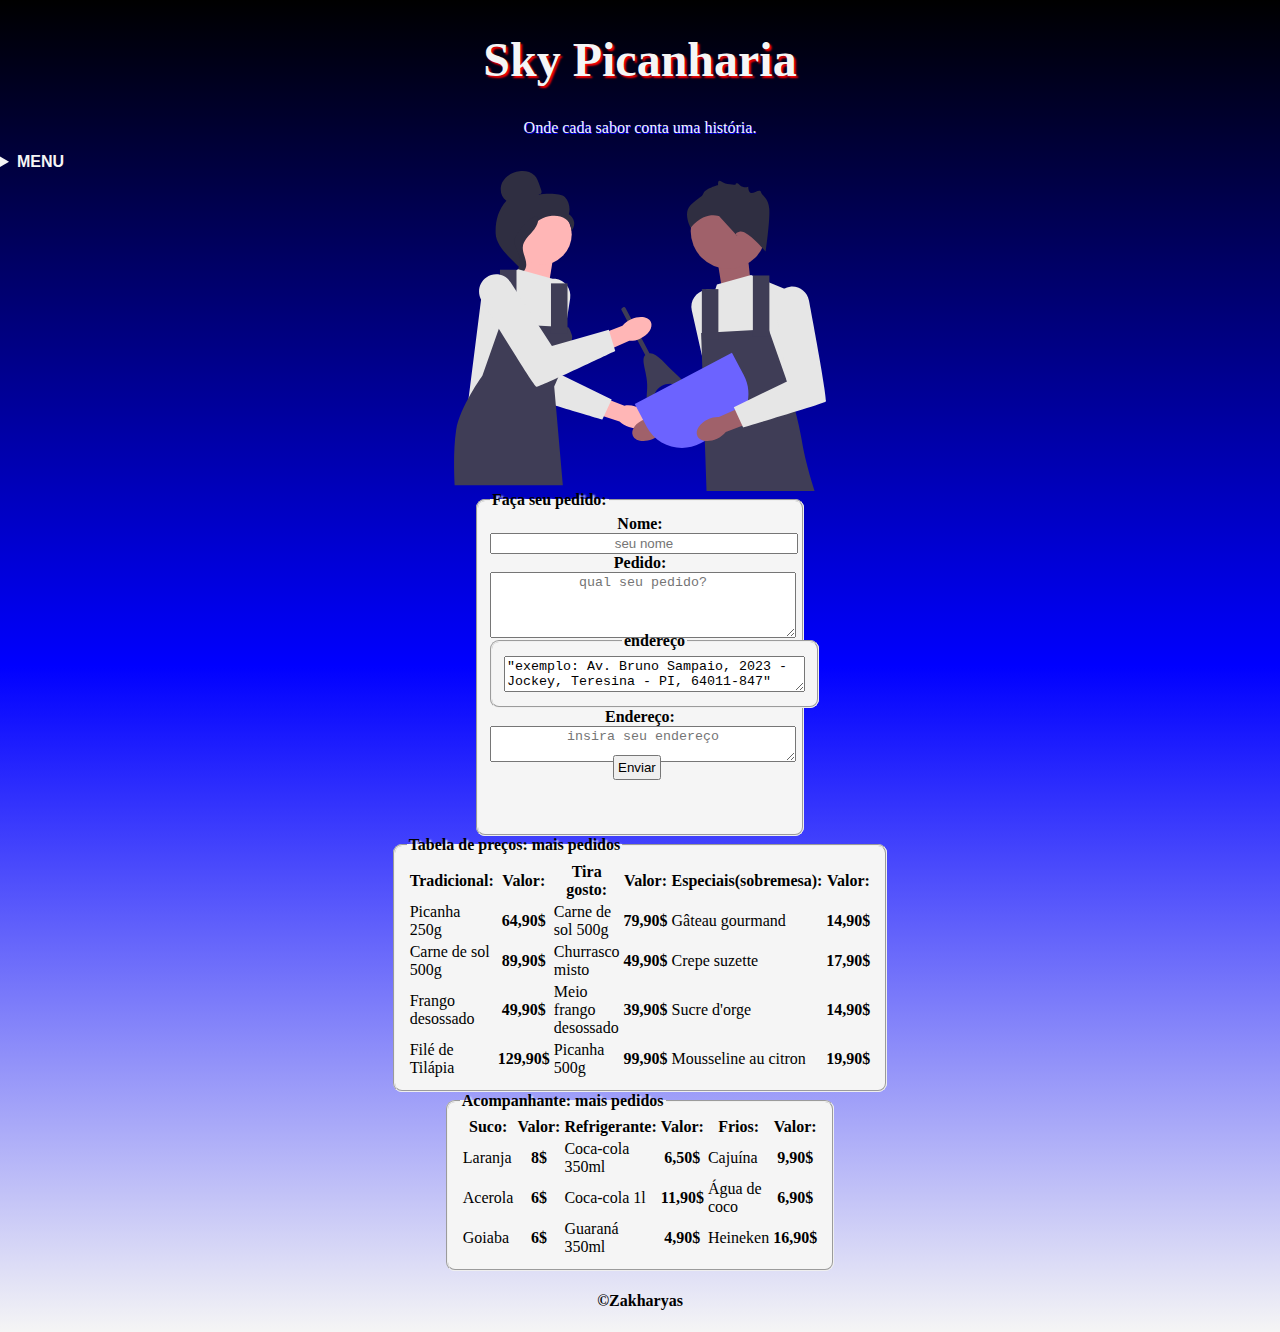
<file: index.html>
<!DOCTYPE html>
<html lang="pt-br">

<head> 
    <meta charset="UTF-8">
    <meta http-equiv="X-UA-Compatible" content="IE=edge">
    <meta name="viewport" content="width=device-width, initial-scale=1.0">
    <link rel="stylesheet" href="style.css"><link rel="shortcut icon" href="Musett-Coffee-Shop-Coffee-Shop.32.png" type="image/x-icon">
    <title>Sky Picanharia</title>
</head>

<body>
    <h1>Sky Picanharia</h1>
    <div class="p"><p>Onde cada sabor conta uma história.</p></div>
    <div class="home"><details><summary>MENU</summary>
        <li><a href="index.html">restaurante</a></li>
        <li><a href="hamburgueria.html">hamburgueria</a></li>
        <li><a href="#">agenda</a></li>
        <li><a href="#">contato</a></li>
        <li><a href="#">pedidos</a></li>
        <li><a href="#">delivery</a></li>
    </details>
    </div>
    <div class="img"><img src="foto.svg.svg" alt="imagem de culinária" class="img"></div>
    <form action="#" method="post">
        <fieldset style="height: 325px;">
            <legend><b>Faça seu pedido:</b></legend>
            <div class="nome">
                <label for="nome"><b>Nome:</b></label>
                <input type="text" id="nome" placeholder="seu nome" required class="nome">
            </div>
            <div class="pedido">
                <label for="pedido"><b>Pedido:</b></label><textarea id="pedido" cols="35" rows="3" placeholder="qual seu pedido?"required class="pedido"></textarea>
            </div>
<br>
            <div class="endereço">
                <fieldset>
                    <legend><b>endereço</b></legend>
                <textarea id="endereço" cols="35" rows="2">"exemplo: Av. Bruno Sampaio, 2023 - Jockey, Teresina - PI, 64011-847"
                </textarea>
            </fieldset>
                <label for="endereço"><b>Endereço:</b></label><textarea id="endereço" cols="35" rows="2" placeholder="insira seu endereço"required class="endereço"></textarea>
            </div>
<br><br><br><br><br>
            <div class="enviar">
                <input type="submit" value="Enviar" class="enviar">
            </div>
            <br><br>
        </fieldset>
    </form>
    <fieldset>
        <legend><b>Tabela de preços: mais pedidos</b></legend>
        <table>
            <tr>
                <th>Tradicional:</th>
                <th>Valor:</th>
                <th>Tira gosto:</th>
                <th>Valor:</th>
                <th>Especiais(sobremesa):</th>
                <th>Valor:</th>
            </tr>
            <tr>
                <td>Picanha 250g</td>
                <th>64,90$</th>
                <td>Carne de sol 500g</td>
                <th>79,90$</th>
                <td>Gâteau gourmand</td>
                <th>14,90$</th>
            </tr>
            <tr>
                <td>Carne de sol 500g</td>
                <th>89,90$</th>
                <td>Churrasco misto</td>
                <th>49,90$</th>
                <td>Crepe suzette</td>
                <th>17,90$</th>
            </tr>
            <tr>
                <td>Frango desossado</td>
                <th>49,90$</th>
                <td>Meio frango desossado</td>
                <th>39,90$</th>
                <td>Sucre d'orge</td>
                <th>14,90$</th>
            </tr>
            <tr>
                <td>Filé de Tilápia</td>
                <th>129,90$</th>
                <td>Picanha 500g</td>
                <th>99,90$</th>
                <td>Mousseline au citron</td>
                <th>19,90$</th>
            </tr>
        </table>
    </fieldset>
    <fieldset>
        <legend><b>Acompanhante: mais pedidos</b></legend>
        <table>
            <tr>
                <th>Suco:</th>
                <th>Valor:</th>
                <th>Refrigerante:</th>
                <th>Valor:</th>
                <th>Frios:</th>
                <th>Valor:</th>
            </tr>
            <tr>
                <td>Laranja</td>
                <th>8$</th>
                <td>Coca-cola 350ml</td>
                <th>6,50$</th>
                <td>Cajuína</td>
                <th>9,90$</th>
            </tr>
            <tr>
                <td>Acerola</td>
                <th>6$</th>
                <td>Coca-cola 1l</td>
                <th>11,90$</th>
                <td>Água de coco</td>
                <th>6,90$</th>
            </tr>
            <tr>
                <td>Goiaba</td>
                <th>6$</th>
                <td>Guaraná 350ml</td>
                <th>4,90$</th>
                <td>Heineken</td>
                <th>16,90$</th>
            </tr>
        </table>
    </fieldset>
    
<h4>&copy;Zakharyas</h4>
</body>

</html>
</file>
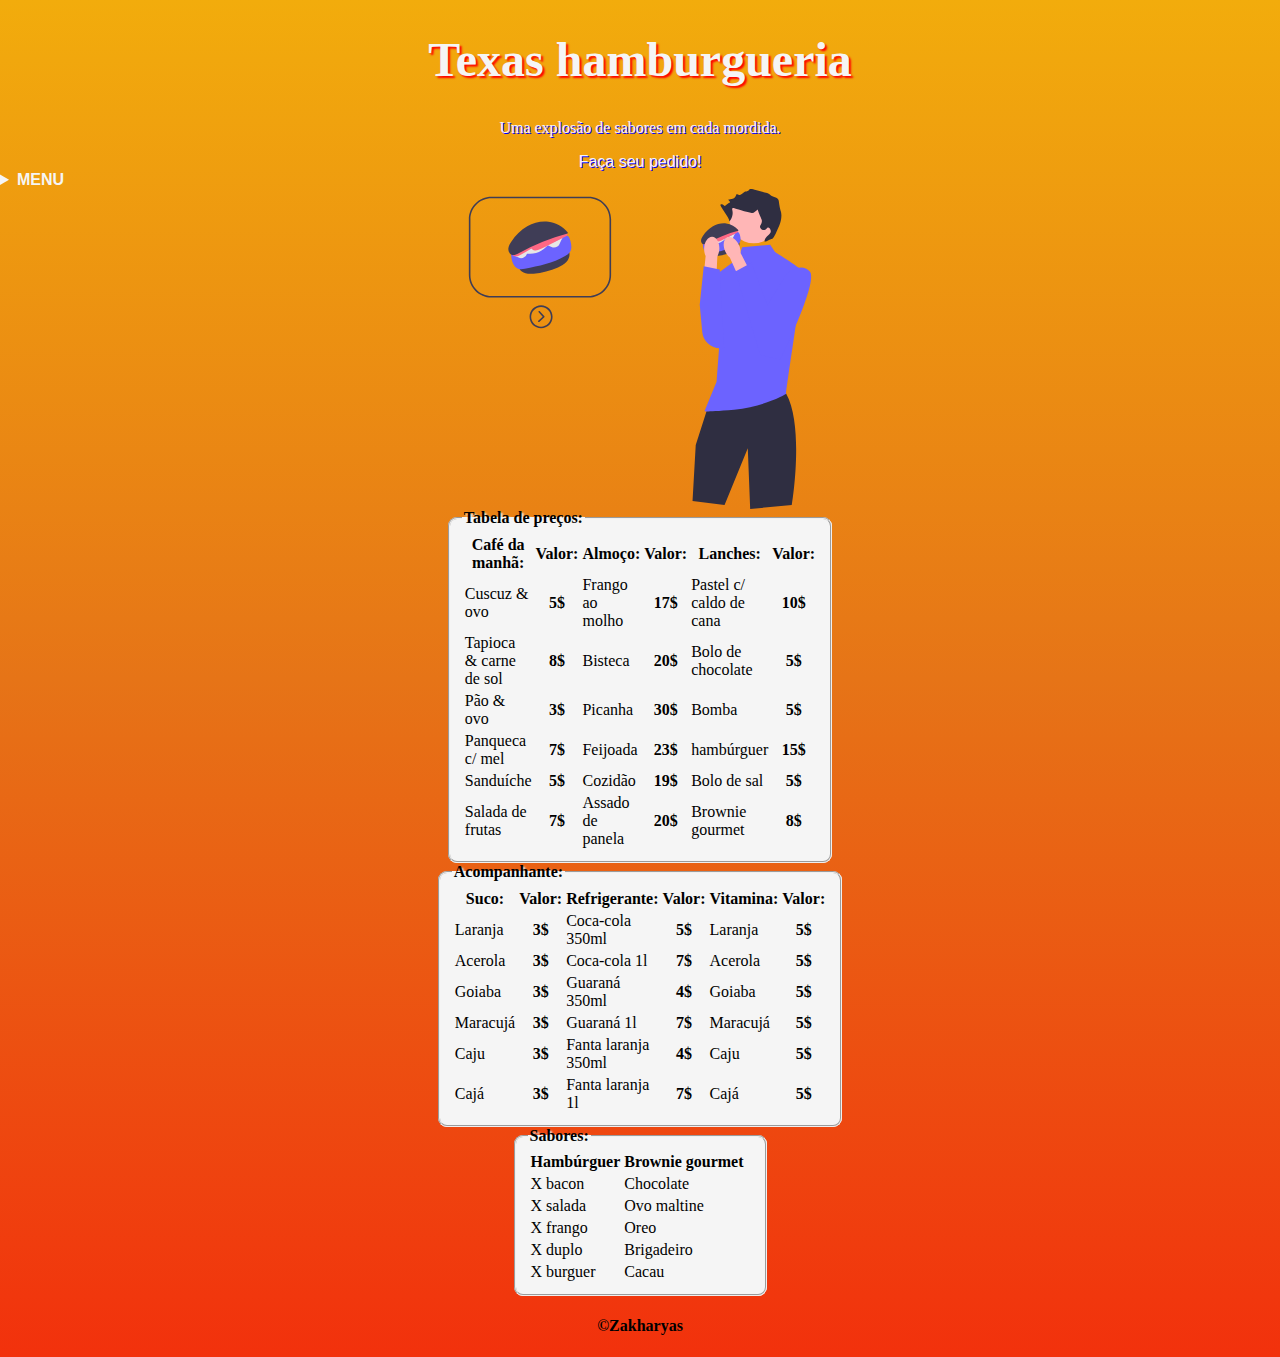
<file: hamburgueria.html>
<!DOCTYPE html>
<html lang="pt-br">
<head> 
    <meta charset="UTF-8">
    <meta http-equiv="X-UA-Compatible" content="IE=edge">
    <meta name="viewport" content="width=device-width, initial-scale=1.0"> <link rel="stylesheet" href="style.css"> <link rel="shortcut icon" href="Pixelkit-Tasty-Bites-Hamburger.32.png" type="image/x-icon">
    <title>Texas Lanchonete</title>
</head>
<body style="background-image: linear-gradient(to bottom, #F2AC0C, #E67417, #F2310C);">
    <h1>Texas hamburgueria</h1>
    <div class="p"><p>Uma explosão de sabores em cada mordida.</p><a href="#">Faça seu pedido!</a></div>
    <div class="home"><details><summary>MENU</summary>
        <li><a href="index.html">restaurante</a></li>
        <li><a href="hamburgueria.html">hamburgueria</a></li>
        <li><a href="#">agenda</a></li>
        <li><a href="#">contato</a></li>
        <li><a href="#">pedidos</a></li>
        <li><a href="#">delivery</a></li>
    </details>
    <div class="img"><img src="foto2.svg.svg" alt="figurante saboreando um hambúrguer" class="img"></div>
    </div>
    <div class="car"><fieldset>
        <legend><b>Tabela de preços:</b></legend>
        <table>
        <tr>
            <th>Café da manhã:</th>
            <th>Valor:</th>
            <th>Almoço:</th>
            <th>Valor:</th>
            <th>Lanches:</th>
            <th>Valor:</th>
        </tr>
        <tr> 
            <td>Cuscuz & ovo</td>
            <th>5$</th>
            <td>Frango ao molho</td>
            <th>17$</th>
            <td>Pastel c/ caldo de cana</td>
            <th>10$</th>
        </tr>
        <tr>
            <td>Tapioca & carne de sol</td>
            <th>8$</th>
            <td>Bisteca</td>
            <th>20$</th>
            <td>Bolo de chocolate</td>
            <th>5$</th>
        </tr>
        <tr>
            <td>Pão & ovo</td>
            <th>3$</th>
            <td>Picanha</td>
            <th>30$</th>
            <td>Bomba</td>
            <th>5$</th>
        <tr>
            <td>Panqueca c/ mel</td>
            <th>7$</th>
            <td>Feijoada</td>
            <th>23$</th>
            <td>hambúrguer</td>
            <th>15$</th>
        </tr>
        <tr>
            <td>Sanduíche</td>
            <th>5$</th>
            <td>Cozidão</td>
            <th>19$</th>
            <td>Bolo de sal</td>
            <th>5$</th>
        </tr>
        <tr>
            <td>Salada de frutas</td>
            <th>7$</th>
            <td>Assado de panela</td>
            <th>20$</th>
            <td>Brownie gourmet</td>
            <th>8$</th>
        </tr>
        </table>
    </fieldset>
    <fieldset>
        <legend><b>Acompanhante:</b></legend>
        <table>
        <tr>
            <th>Suco:</th>
            <th>Valor:</th>
            <th>Refrigerante:</th>
            <th>Valor:</th>
            <th>Vitamina:</th>
            <th>Valor:</th>
        </tr>
        <tr>
            <td>Laranja</td>
            <th>3$</th>
            <td>Coca-cola 350ml</td>
            <th>5$</th>
            <td>Laranja</td>
            <th>5$</th>
        </tr>
        <tr>
            <td>Acerola</td>
            <th>3$</th>
            <td>Coca-cola 1l</td>
            <th>7$</th>
            <td>Acerola</td>
            <th>5$</th>
        </tr>
        <tr>
            <td>Goiaba</td>
            <th>3$</th>
            <td>Guaraná 350ml</td>
            <th>4$</th>
            <td>Goiaba</td>
             <th>5$</th>
        </tr>
        <tr>
            <td>Maracujá</td>
            <th>3$</th>
            <td>Guaraná 1l</td>
            <th>7$</th>
            <td>Maracujá</td>
            <th>5$</th>
        </tr>
        <tr>
            <td>Caju</td>
            <th>3$</th>
            <td>Fanta laranja 350ml</td>
            <th>4$</th>
            <td>Caju</td>
            <th>5$</th>
        </tr>
        <tr>
            <td>Cajá</td>
            <th>3$</th>
            <td>Fanta laranja 1l</td>
            <th>7$</th>
            <td>Cajá</td>
            <th>5$</th>
        </tr>
        </table>
    </fieldset>
    <fieldset>
        <legend><b>Sabores:</b></legend>
        <table>
        <tr>
            <th>Hambúrguer</th>
            <th>Brownie gourmet</th> 
        </tr>
        <tr>
            <td>X bacon</td>
            <td>Chocolate</td>
        </tr>
        <tr>
            <td>X salada</td>
            <td>Ovo maltine</td>
        </tr>
        <tr>
            <td>X frango</td>
            <td>Oreo</td>
        </tr>
        <tr>
            <td>X duplo</td>
            <td>Brigadeiro</td>
        </tr>
        <tr>
            <td>X burguer</td>
            <td>Cacau</td>
        </tr>
            
        </table>
    </fieldset>
    </div>
    <h4>&copy;Zakharyas</h4>
</body>
</html>
</file>
<file: style.css>
body{
    background-image: linear-gradient(to bottom, black, blue, whitesmoke);
    font: normal 1em cursive;
    margin: auto;
}
h1{
    color: whitesmoke;
    font-family: cursive;
    text-align: center;
    font-size: 3em;
    text-shadow: 2px 2px 2px red;
}
.p{
    color: whitesmoke;
    font-family: cursive;
    text-align: center;
    text-shadow: 1px 1px blue;
}
fieldset{
    width: 225px;
    margin:auto;
    border-radius: 9px;
    position: relative;
    background-color: whitesmoke;
}
legend{
    text-shadow: 2px 2px 2px whitesmoke;
}
.enviar{
    padding: 3px;
    margin-left: 60px;
    cursor: pointer;
}
.pedido{
    text-align: center;
    width: 300px;
    height: 60px;  
}
.nome{
    text-align: center;
    width: 300px;
}
.endereço{
    text-align: center;
    width: 300px;
    height: 30px;
}
h4{
    text-align: center;
}
a{
  color: whitesmoke;
  font: normal 1em arial;
  text-decoration: none;
}
summary{
    width: 65px;
    cursor: pointer;
    font: 600 1em arial;
    position: relative;
    color: whitesmoke;
}
.img{
    width: 30em;
    height: 20em;
    margin: auto;
    position: relative;
    display: block;  
}
</file>
